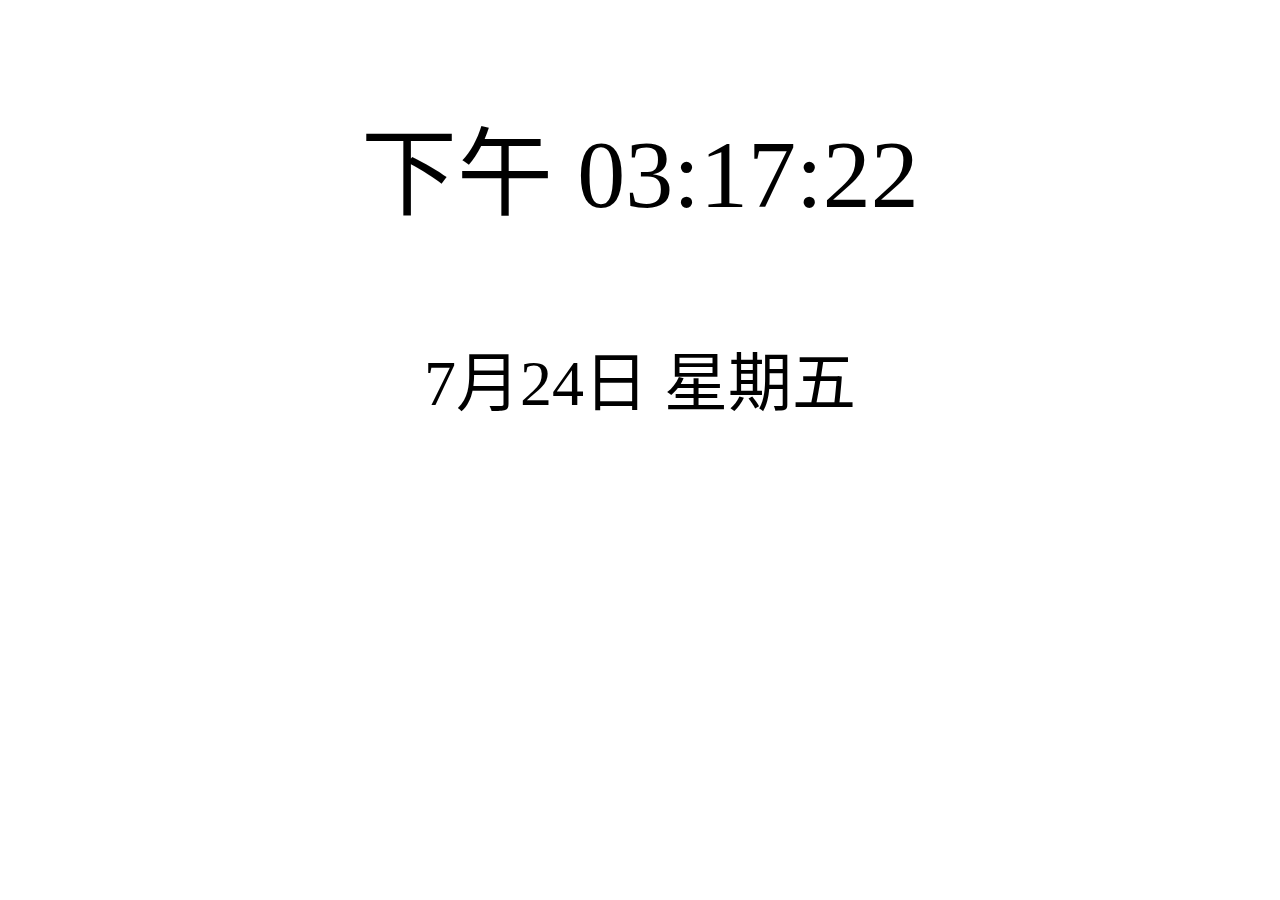
<file: tool/clock/index.html>
<!DOCTYPE html>
<html lang="zh-CN"><head><meta http-equiv="Content-Type" content="text/html; charset=UTF-8">


  <meta http-equiv="X-UA-Compatible" content="IE=edge">
  <meta name="viewport" content="width=device-width, initial-scale=1.0">
  <title>仿k.ilib.io/u/clock.html</title>
  <style>
    body {
        text-align: center;
    }

    #time {
        font-size: 6em;
    }

    #date {
        font-size: 4em;
    }
  </style>
</head>

<body>
<p id="time"></p>
<p id="date"></p>

<script>
  function refresh() {
      var timeZone = 8;
      var d = new Date();
      d.setMinutes(d.getMinutes() + d.getTimezoneOffset() + (timeZone * 60));

      var amOrPm = ["上午", "下午"];
      var hour = d.getHours() - Math.floor(d.getHours() / 13) * 12;
      document.getElementById("time").innerHTML = amOrPm[Math.floor(d.getHours() / 12)] + " " + ("0" + hour).slice(-2) + ":" + ("0" + d.getMinutes()).slice(-2) + ":" + ("0" + d.getSeconds()).slice(-2);

      var whichDay = ["日", "一", "二", "三", "四", "五", "六"];
      document.getElementById("date").innerHTML = (d.getMonth() + 1) + "月" + d.getDate() + "日 星期" + whichDay[d.getDay()];
  }

  refresh()
  setInterval("refresh()", 500)
</script>




</body></html>
</file>
